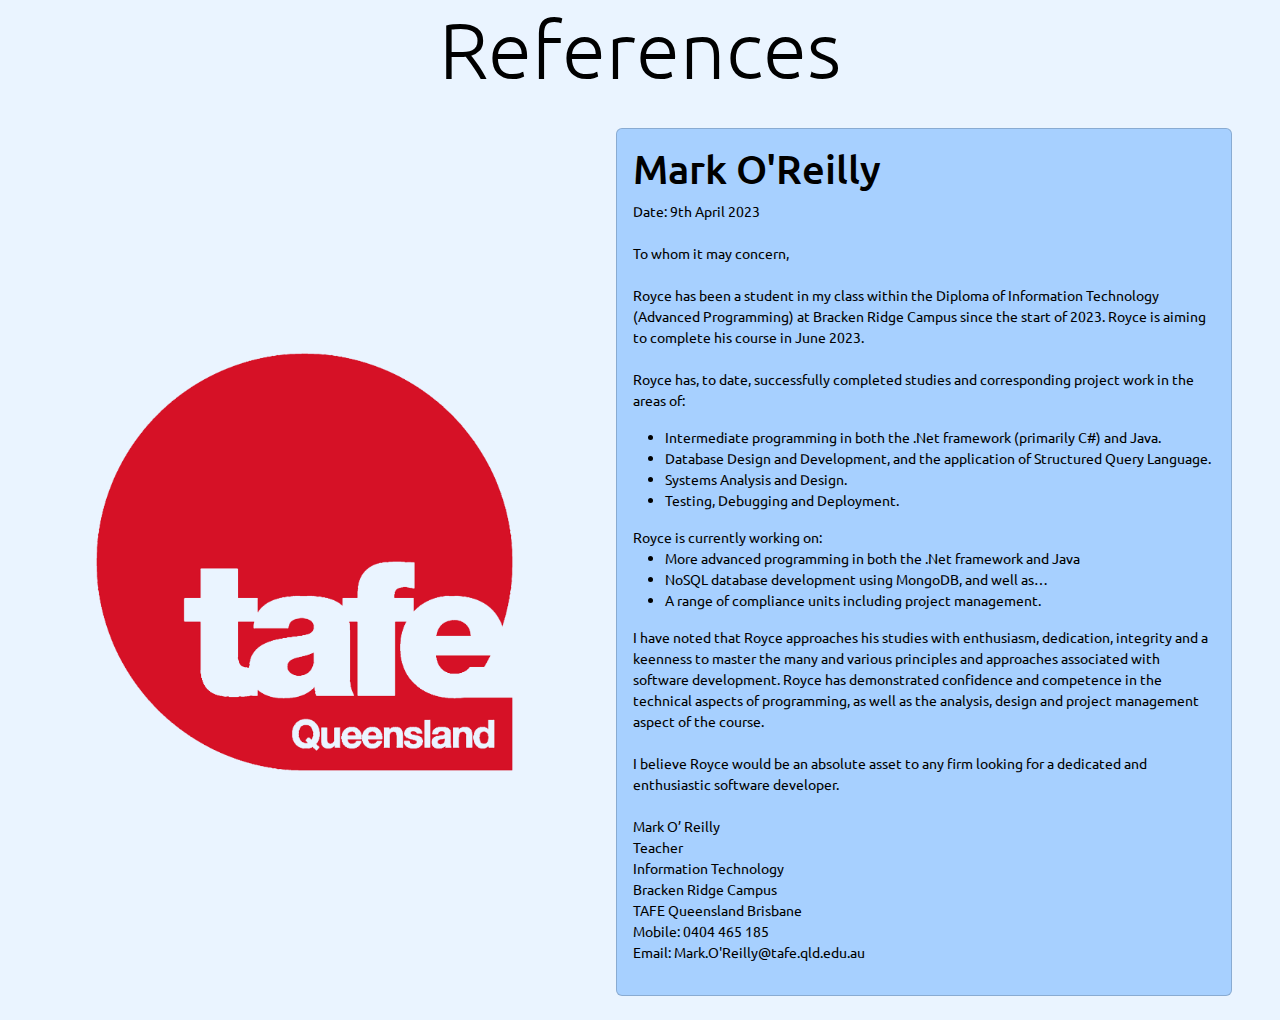
<file: references.html>
<!DOCTYPE html>
<html lang="en">
<head>
    <meta charset="UTF-8">
    <meta http-equiv="X-UA-Compatible" content="IE=edge">
    <meta name="viewport" content="width=device-width, initial-scale=1.0">
    <title>Porfolio</title>
    <link rel="stylesheet" href="/Css/main.css">
    <script src="/themeScript.js">
    </script>
    <link rel="stylesheet" href="/resources/bootstrap/bootstrap.css">
    <link rel="preconnect" href="https://fonts.googleapis.com">
    <link rel="preconnect" href="https://fonts.gstatic.com" crossorigin>
    <link href="https://fonts.googleapis.com/css2?family=Ubuntu:wght@400;700&display=swap" rel="stylesheet">
</head>
<body>

    <h1 class="display-1 col-12 text-center">References</h1>

    <div class="container-fluid col reference-list d-flex justify-content-center">
        <div class="row reference-list-item d-flex container-fluid justify-content-center justify-content-lg-between">
                <div class=" reference-picture col-9 col-lg-5 p-5">
                    <img src="/resources/transparentTafeLogo2.png" alt="" class="col-12 m-lg-4">
                </div>    
                
                <div class="card col-12 col-lg-6 m-lg-4  p-3">
                    <h1>
                        Mark O'Reilly
                    </h1>
                    <p>
                        Date: 9th April 2023 <br><br>
                        To whom it may concern, <br> <br> 
                        Royce has been a student in my class within the Diploma of Information Technology (Advanced 
                        Programming) at Bracken Ridge Campus since the start of 2023. Royce is aiming to complete his 
                        course in June 2023. <br><br>
                        Royce has, to date, successfully completed studies and corresponding project work in the areas of: <br> 
                        <ul>
                            <li>Intermediate programming in both the .Net framework (primarily C#) and Java. </li>
                            <li> Database Design and Development, and the application of Structured Query Language.</li>
                            <li>Systems Analysis and Design.</li>
                            <li>Testing, Debugging and Deployment.</li>
                        </ul> 
                        Royce is currently working on:
                        <ul>
                            <li>More advanced programming in both the .Net framework and Java </li>
                            <li>NoSQL database development using MongoDB, and well as… </li>
                            <li>A range of compliance units including project management.</li>
                        </ul> 
                        I have noted that Royce approaches his studies with enthusiasm, dedication, integrity and a keenness to 
                        master the many and various principles and approaches associated with software development. Royce 
                        has demonstrated confidence and competence in the technical aspects of programming, as well as the 
                        analysis, design and project management aspect of the course. <br> <br>
                        I believe Royce would be an absolute asset to any firm looking for a dedicated and enthusiastic 
                        software developer. <br><br> 
                        Mark O’ Reilly <br>
                        Teacher <br>
                        Information Technology <br>
                        Bracken Ridge Campus <br>
                        TAFE Queensland Brisbane <br>
                        Mobile: 0404 465 185 <br>
                        Email: Mark.O'Reilly@tafe.qld.edu.au


                    </p>
                </div>
            </div>
        
        
    </div>
</body>
</html>
</file>
<file: Css/main.css>
:root[data-theme="theme-light"] 
{
    --text-color: #000;
    --background-color: #eaf4ff;
    --highlight-color: #257de2;
    --gradient-level-2: #a7d0ff;
    --gradient-level-3: #489dfd;
    --gradient-level-4: #298dff;
    --gradient-level-5: #0077ff;
}

:root[data-theme="theme-dark"]
{
    --text-color: #fff;
    --background-color: #141516;
    --highlight-color: #257de2;
    --gradient-level-2: #0077ff;
    --gradient-level-3: #298dff;
    --gradient-level-4: #489dfd;
    --gradient-level-5: #a7d0ff;
}

body {
    color: var(--text-color) !important;
    background-color: var(--background-color) !important;
    font-size: 14px !important;
    font-family: 'Ubuntu', sans-serif !important;
    
}

header {
    padding: 20px 2% 2px;
    border-style: solid;
    border-top: #000;
    border-right: #000;
    border-left: #000;
    border-color: var(--highlight-color);
    
}

#header-Html {
    width: 100%;
    height: 8rem;
    
}

#projects-Html {
    width: 100%;
    height: 70rem;
    margin-top: 5rem;
    
}

#education-html {
    width: 100%;
    height: 97rem;
}

.header-link {
    color: var(--text-color) !important ;
    margin-top: .5rem;
}

.logo {
    cursor: pointer;
    font-weight: bold;
    color: var(--text-color);
}

.nav-links li {
    display:  inline-block;
    padding: 0px 20px;
}

.nav-links li a {
    transition: all 0.3 ease 0s;
}

.nav-links li a:hover {
    color: var(--highlight-color) !important;
}

.theme-btn {
    background-color: var(--background-color) !important;
    color: var(--text-color) !important;
    border-color: var(--text-color) !important;
    font-weight: bold !important;
    margin-top: 0rem;
}

.theme-btn:hover {
    background-color: var(--text-color) !important;
    color: var(--background-color) !important;
}

.btn-group .btn {
    border-color: var(--text-color) !important;
    font-weight: bold !important;
    color: var(--text-color);
    
}

.btn-check:checked + .btn,
 :not(.btn-check) + .btn:active,
  .btn:first-child:active,
   .btn.active, .btn.show {
    color: var(--highlight-color) !important;
    background-color: var(--text-color) !important;
    border-color: var(--text-color) !important;
}

.decal {
    height: 31rem;
    width: 26rem;
    background-color: var(--highlight-color);
    border-radius: 0rem;
    display: flex;
    justify-content: center;
    align-items: center;
    overflow: hidden;
    position: absolute;
    transition: all 0.5s ease-out .1s;
}

.card-contained {
    word-wrap: break-word;
}

.project-description {
    display: -webkit-box;
    -webkit-line-clamp: 7;
    -webkit-box-orient: vertical;
    word-wrap: break-word;
    overflow: hidden;
    width: 100% !important;
}

.project-inner-container {
}


.card {
    background-color: var(--gradient-level-2) !important;
    color: var(--text-color) !important;
}

.education-card--picture {
    width: 45% !important;
    height: fit-content;
    display: flex;
    align-self: center;
}

.reference-picture {
    height: fit-content;
    display: flex;
    align-self: center;
}

.education-card--info {
    width: 55% !important;
}

.education-heading {
    margin-bottom: 6rem;
}

.column-list {
    display: grid;
    grid-template-columns: repeat(2,auto);
    row-gap: 5px;
    column-gap: 50px;   
}

.article {
    margin-top: 1rem;
    margin-bottom: 4rem;
}

.project-card {
    transition: all 0.01s ease-out .1s;
}

#splash-photo {
    max-width: 100%;
}


#see-more-projects {
    visibility: hidden !important;
}

#box {
    height: 35rem;
    width: 30rem;
    display: flex;
    justify-content: center;
    align-items: center;
    margin-left: 3rem;
    margin-right: 3rem;
    margin-bottom: 3rem;
}


#decal1 {
    border-style: solid;
    border-width: 2px;
    border-color: var(--highlight-color);
}

#decal2 {
    background-color: var(--gradient-level-2);
}
#decal3 {
    background-color: var(--gradient-level-3);
}

#info-container {

    background-color: var(--gradient-level-2);
    font-size: 25px;
    height: 35rem;
    width: 44rem;
    display: flex;
    justify-content: center;
    align-items: center;
    padding-left: 1.5rem;
    padding-right: 0.5rem;
    border-radius: 1rem;
    z-index: 1;
    border-style: solid;
    border-color: var(--highlight-color);
    margin-left: 3rem;
    margin-right: 3rem;
    
}




#education-photo-1 {
    height: 100%;
    width: 100%;
}

#freecodecamp-logo-background {
    width: 50%;
    height: 50%;
}


@media screen and (max-width:700px) {
    #box {
        width: 98% !important;
        height: 25rem !important;
    }
    .landing-card p {
        font-size: 80%;
    }
    .decal {
        width: 15rem !important;
        height: 18rem !important;
    }

    header {
        display: flex;
        flex-direction: column;
    }
    header .logo{
        width: 100%;
        display: flex;
        justify-content: center;
    }
    #header-Html {
        height: 13rem;
    }
    #card-container .row{
        margin-top: 0rem;
    }

    .landing-card {
        margin-top: 0rem !important;
    }

    #info-container {
        height: auto !important;
        padding: 1rem;
    }

}

@media screen and (max-width:500px) {

}

@media screen and (max-width:992px) {
    #project-Html {
        height: 65rem;
    }

    #see-more-projects {
        visibility: visible !important;
    }

}

#box:hover #decal1 {
    transform: rotate(-5deg) ;
}
#box:hover #decal2 {
    transform: rotate(53deg);
}
#box:hover #decal3 {
    transform: rotate(153.5deg);
}

.project-card:hover {
    transform: translateY(-5px);
}

@keyframes rotate {
    from {
        transform: rotate(0);
    }

    to {
        transform: rotate(90deg);
    }
}
</file>
